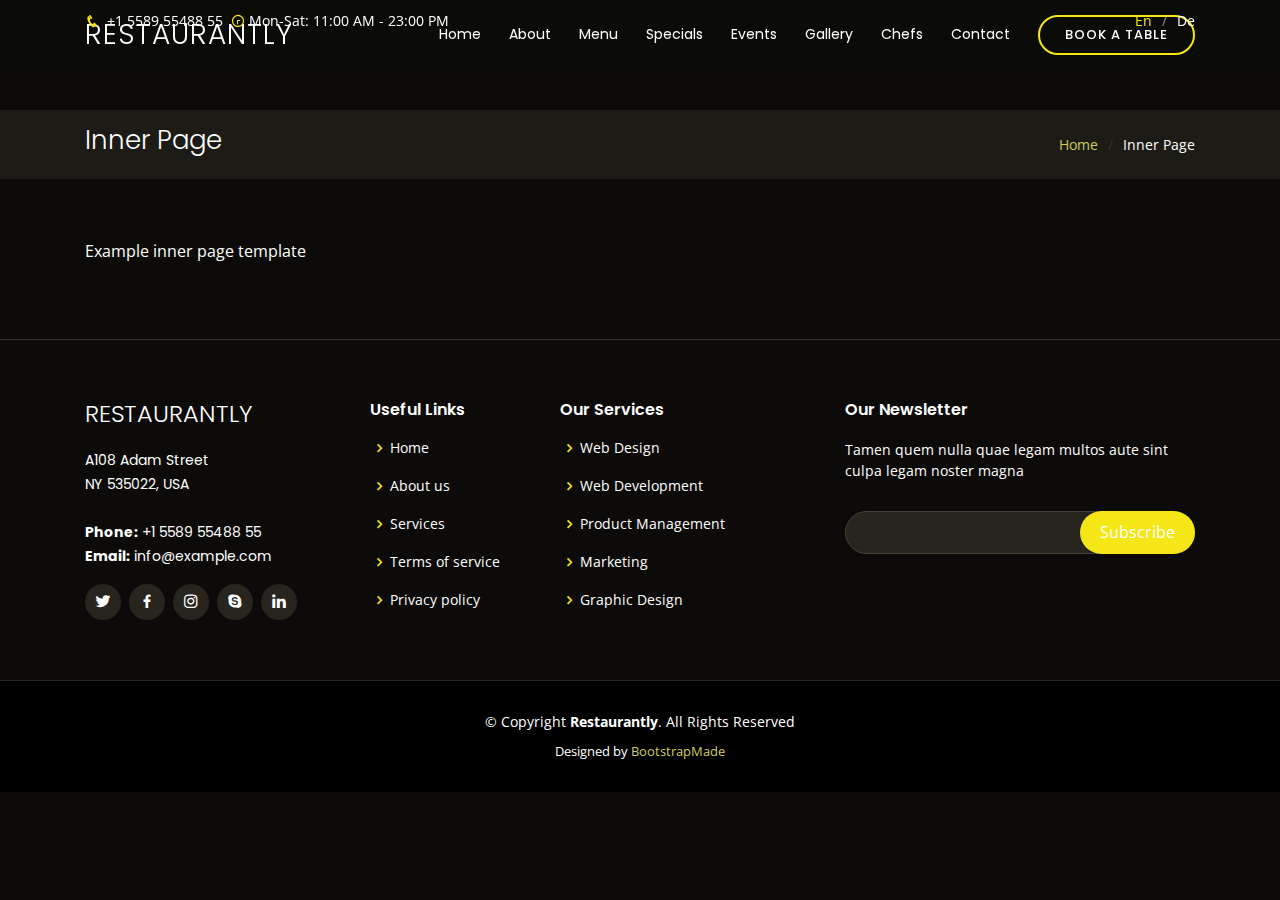
<file: inner-page.html>
<!DOCTYPE html>
<html lang="en">

<head>
  <meta charset="utf-8">
  <meta content="width=device-width, initial-scale=1.0" name="viewport">

  <title>Restaurantly Bootstrap Template - Inner Page</title>
  <meta content="" name="description">
  <meta content="" name="keywords">

  <!-- Favicons -->
  <link href="assets/img/favicon.png" rel="icon">
  <link href="assets/img/apple-touch-icon.png" rel="apple-touch-icon">

  <!-- Google Fonts -->
  <link href="https://fonts.googleapis.com/css?family=Open+Sans:300,300i,400,400i,600,600i,700,700i|Playfair+Display:ital,wght@0,400;0,500;0,600;0,700;1,400;1,500;1,600;1,700|Poppins:300,300i,400,400i,500,500i,600,600i,700,700i" rel="stylesheet">

  <!-- Vendor CSS Files -->
  <link href="assets/vendor/bootstrap/css/bootstrap.min.css" rel="stylesheet">
  <link href="assets/vendor/icofont/icofont.min.css" rel="stylesheet">
  <link href="assets/vendor/boxicons/css/boxicons.min.css" rel="stylesheet">
  <link href="assets/vendor/animate.css/animate.min.css" rel="stylesheet">
  <link href="assets/vendor/owl.carousel/assets/owl.carousel.min.css" rel="stylesheet">
  <link href="assets/vendor/venobox/venobox.css" rel="stylesheet">
  <link href="assets/vendor/aos/aos.css" rel="stylesheet">

  <!-- Template Main CSS File -->
  <link href="assets/css/style.css" rel="stylesheet">

  <!-- =======================================================
  * Template Name: Restaurantly - v1.2.1
  * Template URL: https://bootstrapmade.com/restaurantly-restaurant-template/
  * Author: BootstrapMade.com
  * License: https://bootstrapmade.com/license/
  ======================================================== -->
</head>

<body>

  <!-- ======= Top Bar ======= -->
  <div id="topbar" class="d-flex align-items-center fixed-top">
    <div class="container d-flex">
      <div class="contact-info mr-auto">
        <i class="icofont-phone"></i> +1 5589 55488 55
        <span class="d-none d-lg-inline-block"><i class="icofont-clock-time icofont-rotate-180"></i> Mon-Sat: 11:00 AM - 23:00 PM</span>
      </div>
      <div class="languages">
        <ul>
          <li>En</li>
          <li><a href="#">De</a></li>
        </ul>
      </div>
    </div>
  </div>

  <!-- ======= Header ======= -->
  <header id="header" class="fixed-top">
    <div class="container d-flex align-items-center">

      <h1 class="logo mr-auto"><a href="index.html">Restaurantly</a></h1>
      <!-- Uncomment below if you prefer to use an image logo -->
      <!-- <a href="index.html" class="logo mr-auto"><img src="assets/img/logo.png" alt="" class="img-fluid"></a>-->

      <nav class="nav-menu d-none d-lg-block">
        <ul>
          <li><a href="index.html">Home</a></li>
          <li><a href="#about">About</a></li>
          <li><a href="#menu">Menu</a></li>
          <li><a href="#specials">Specials</a></li>
          <li><a href="#events">Events</a></li>
          <li><a href="#gallery">Gallery</a></li>
          <li><a href="#chefs">Chefs</a></li>
          <li><a href="#contact">Contact</a></li>
          <li class="book-a-table text-center"><a href="#book-a-table">Book a table</a></li>
        </ul>
      </nav><!-- .nav-menu -->

    </div>
  </header><!-- End Header -->

  <main id="main">
    <section class="breadcrumbs">
      <div class="container">

        <div class="d-flex justify-content-between align-items-center">
          <h2>Inner Page</h2>
          <ol>
            <li><a href="index.html">Home</a></li>
            <li>Inner Page</li>
          </ol>
        </div>

      </div>
    </section>

    <section class="inner-page">
      <div class="container">
        <p>
          Example inner page template
        </p>
      </div>
    </section>

  </main><!-- End #main -->

  <!-- ======= Footer ======= -->
  <footer id="footer">
    <div class="footer-top">
      <div class="container">
        <div class="row">

          <div class="col-lg-3 col-md-6">
            <div class="footer-info">
              <h3>Restaurantly</h3>
              <p>
                A108 Adam Street <br>
                NY 535022, USA<br><br>
                <strong>Phone:</strong> +1 5589 55488 55<br>
                <strong>Email:</strong> info@example.com<br>
              </p>
              <div class="social-links mt-3">
                <a href="#" class="twitter"><i class="bx bxl-twitter"></i></a>
                <a href="#" class="facebook"><i class="bx bxl-facebook"></i></a>
                <a href="#" class="instagram"><i class="bx bxl-instagram"></i></a>
                <a href="#" class="google-plus"><i class="bx bxl-skype"></i></a>
                <a href="#" class="linkedin"><i class="bx bxl-linkedin"></i></a>
              </div>
            </div>
          </div>

          <div class="col-lg-2 col-md-6 footer-links">
            <h4>Useful Links</h4>
            <ul>
              <li><i class="bx bx-chevron-right"></i> <a href="#">Home</a></li>
              <li><i class="bx bx-chevron-right"></i> <a href="#">About us</a></li>
              <li><i class="bx bx-chevron-right"></i> <a href="#">Services</a></li>
              <li><i class="bx bx-chevron-right"></i> <a href="#">Terms of service</a></li>
              <li><i class="bx bx-chevron-right"></i> <a href="#">Privacy policy</a></li>
            </ul>
          </div>

          <div class="col-lg-3 col-md-6 footer-links">
            <h4>Our Services</h4>
            <ul>
              <li><i class="bx bx-chevron-right"></i> <a href="#">Web Design</a></li>
              <li><i class="bx bx-chevron-right"></i> <a href="#">Web Development</a></li>
              <li><i class="bx bx-chevron-right"></i> <a href="#">Product Management</a></li>
              <li><i class="bx bx-chevron-right"></i> <a href="#">Marketing</a></li>
              <li><i class="bx bx-chevron-right"></i> <a href="#">Graphic Design</a></li>
            </ul>
          </div>

          <div class="col-lg-4 col-md-6 footer-newsletter">
            <h4>Our Newsletter</h4>
            <p>Tamen quem nulla quae legam multos aute sint culpa legam noster magna</p>
            <form action="" method="post">
              <input type="email" name="email"><input type="submit" value="Subscribe">
            </form>

          </div>

        </div>
      </div>
    </div>

    <div class="container">
      <div class="copyright">
        &copy; Copyright <strong><span>Restaurantly</span></strong>. All Rights Reserved
      </div>
      <div class="credits">
        <!-- All the links in the footer should remain intact. -->
        <!-- You can delete the links only if you purchased the pro version. -->
        <!-- Licensing information: https://bootstrapmade.com/license/ -->
        <!-- Purchase the pro version with working PHP/AJAX contact form: https://bootstrapmade.com/restaurantly-restaurant-template/ -->
        Designed by <a href="https://bootstrapmade.com/">BootstrapMade</a>
      </div>
    </div>
  </footer><!-- End Footer -->

  <div id="preloader"></div>
  <a href="#" class="back-to-top"><i class="bx bx-up-arrow-alt"></i></a>

  <!-- Vendor JS Files -->
  <script src="assets/vendor/jquery/jquery.min.js"></script>
  <script src="assets/vendor/bootstrap/js/bootstrap.bundle.min.js"></script>
  <script src="assets/vendor/jquery.easing/jquery.easing.min.js"></script>
  <script src="assets/vendor/php-email-form/validate.js"></script>
  <script src="assets/vendor/owl.carousel/owl.carousel.min.js"></script>
  <script src="assets/vendor/isotope-layout/isotope.pkgd.min.js"></script>
  <script src="assets/vendor/venobox/venobox.min.js"></script>
  <script src="assets/vendor/aos/aos.js"></script>

  <!-- Template Main JS File -->
  <script src="assets/js/main.js"></script>

</body>

</html>
</file>
<file: assets/vendor/venobox/venobox.css>
/* ------ venobox.css --------*/
.vbox-overlay *, .vbox-overlay *:before, .vbox-overlay *:after{
    -webkit-backface-visibility: hidden;
    -webkit-box-sizing:border-box;
    -moz-box-sizing:border-box;
    box-sizing:border-box;
}
.vbox-overlay * { 
    -webkit-backface-visibility: visible;
    backface-visibility: visible;
}
.vbox-overlay{
    display: -webkit-flex;
    display: flex;
    -webkit-flex-direction: column;
    flex-direction: column;
    -webkit-justify-content: center;
    justify-content: center;
    -webkit-align-items: center;
    align-items: center;
    position: fixed;
    left: 0;
    top: 0;
    bottom: 0;
    right: 0;
    z-index: 999999;
}

/* ----- navigation ----- */
.vbox-title{
    width: 100%;
    height: 40px;
    float: left;
    text-align: center;
    line-height: 28px;
    font-size: 12px;
    padding: 6px 50px;
    overflow: hidden;
    position: fixed;
    display: none;
    left: 0;
    z-index: 89;
}
.vbox-close{
    cursor: pointer;
    position: fixed;
    top: -1px;
    right: 0;
    width: 50px;
    height: 40px;
    padding: 6px;
    display: block;
    background-position:10px center;
    overflow: hidden;
    font-size: 24px;
    line-height: 1;
    text-align: center;
    z-index: 99;
}
.vbox-left{
    cursor: pointer;
    position: fixed;
    left: 0;
    height: 40px;
    overflow: hidden;
    line-height: 28px;
    font-size: 12px;
    z-index: 99;
    display: flex;
    align-items:center;
}
.vbox-num{
    display: inline-block;
    margin: 6px 0 6px 15px;
}
/* ----- Social share ----- */
.vbox-share{
    line-height: 28px;
    font-size: 12px;
    overflow: hidden;
    position: fixed;
    left: 0;
    z-index: 98;
    display: flex;
    align-items:center;
    justify-content: center;
    width: 100%;
    text-align: center;
}
.vbox-share svg{
    max-height: 28px;
    width: 28px;
    z-index: 10;
    margin-left: 12px;
    margin-top: 6px;
    margin-bottom: 6px;
    vertical-align: middle;
}


/* ----- navigation ARROWS ----- */
.vbox-next, .vbox-prev{
    position: fixed;
    top: 50%;
    margin-top: -15px;
    overflow: hidden;
    cursor: pointer;
    display: block;
    width: 45px;
    height: 45px;
    z-index: 99;
}
.vbox-next span, .vbox-prev span{
    position: relative;
    width: 20px;
    height: 20px;
    border: 2px solid transparent;
    border-top-color: #B6B6B6;
    border-right-color: #B6B6B6;
    text-indent: -100px;
    position: absolute;
    top: 8px;
    display: block;
}
.vbox-prev{
    left: 15px;
}
.vbox-next{
    right: 15px;
}
.vbox-prev span{
    left: 10px;
    -ms-transform: rotate(-135deg);
    -webkit-transform: rotate(-135deg);
    transform: rotate(-135deg);
}
.vbox-next span{
    -ms-transform: rotate(45deg);
    -webkit-transform: rotate(45deg);
    transform: rotate(45deg);
    right: 10px;
}
/* ------- inline window ------ */
.vbox-inline{
    width: 420px;
    height: 315px;
    height: 70vh;
    padding: 10px;
    background: #fff;
    margin: 0 auto;
    overflow: auto;
    text-align: left;
}
/* ------- Video & iFrames window ------ */
.venoframe{
    max-width: 100%;
    width: 100%;
    border: none;
    width: 100%;
    height: 260px;
    height: 70vh;
}
.venoframe.vbvid{
    height: 260px;
}
@media (min-width: 768px) {
    .venoframe, .vbox-inline{
        width: 90%;
        height: 360px;
        height: 70vh;
    }
    .venoframe.vbvid{
        width: 640px;
        height: 360px;
    }
}
@media (min-width: 992px) {
    .venoframe, .vbox-inline{
        max-width: 1200px;
        width: 80%;
        height: 540px;
        height: 70vh;
    }
    .venoframe.vbvid{
        width: 960px;
        height: 540px;
    }
}
/* 
Please do NOT edit this part! 
or at least read this note: http://i.imgur.com/7C0ws9e.gif
*/
.vbox-open{
    overflow: hidden;
}
.vbox-container{
    position: absolute;
    left: 0;
    right: 0;
    top: 0;
    bottom: 0;
    overflow-x: hidden;
    overflow-y: scroll;
    overflow-scrolling: touch;
    -webkit-overflow-scrolling: touch;
    z-index: 20;
    max-height: 100%;

}

.vbox-content{
    text-align: center;
    float: left;
    width: 100%;
    position: relative;
    overflow: hidden;
    padding: 20px 4%;
}
.vbox-container img{
    max-width: 100%;
    height: auto;
}
.vbox-figlio{
    box-shadow: 0 0 12px rgba(0,0,0,0.19), 0 6px 6px rgba(0,0,0,0.23);
    max-width: 100%;
    text-align: initial;
}
img.vbox-figlio{
    -webkit-user-select: none;
-khtml-user-select: none;
-moz-user-select: none;
-o-user-select: none;
user-select: none;
}
.vbox-content.swipe-left{
    margin-left: -200px !important;
}
.vbox-content.swipe-right{
    margin-left: 200px !important;
}
.vbox-animated{
    webkit-transition: margin 300ms ease-out;
    transition: margin 300ms ease-out;
}

/* ---------- preloader ----------
 * SPINKIT 
 * http://tobiasahlin.com/spinkit/
-------------------------------- */
.sk-double-bounce,.sk-rotating-plane{width:40px;height:40px;margin:40px auto}.sk-rotating-plane{background-color:#333;-webkit-animation:sk-rotatePlane 1.2s infinite ease-in-out;animation:sk-rotatePlane 1.2s infinite ease-in-out}@-webkit-keyframes sk-rotatePlane{0%{-webkit-transform:perspective(120px) rotateX(0) rotateY(0);transform:perspective(120px) rotateX(0) rotateY(0)}50%{-webkit-transform:perspective(120px) rotateX(-180.1deg) rotateY(0);transform:perspective(120px) rotateX(-180.1deg) rotateY(0)}100%{-webkit-transform:perspective(120px) rotateX(-180deg) rotateY(-179.9deg);transform:perspective(120px) rotateX(-180deg) rotateY(-179.9deg)}}@keyframes sk-rotatePlane{0%{-webkit-transform:perspective(120px) rotateX(0) rotateY(0);transform:perspective(120px) rotateX(0) rotateY(0)}50%{-webkit-transform:perspective(120px) rotateX(-180.1deg) rotateY(0);transform:perspective(120px) rotateX(-180.1deg) rotateY(0)}100%{-webkit-transform:perspective(120px) rotateX(-180deg) rotateY(-179.9deg);transform:perspective(120px) rotateX(-180deg) rotateY(-179.9deg)}}.sk-double-bounce{position:relative}.sk-double-bounce .sk-child{width:100%;height:100%;border-radius:50%;background-color:#333;opacity:.6;position:absolute;top:0;left:0;-webkit-animation:sk-doubleBounce 2s infinite ease-in-out;animation:sk-doubleBounce 2s infinite ease-in-out}.sk-chasing-dots .sk-child,.sk-spinner-pulse,.sk-three-bounce .sk-child{background-color:#333;border-radius:100%}.sk-double-bounce .sk-double-bounce2{-webkit-animation-delay:-1s;animation-delay:-1s}@-webkit-keyframes sk-doubleBounce{0%,100%{-webkit-transform:scale(0);transform:scale(0)}50%{-webkit-transform:scale(1);transform:scale(1)}}@keyframes sk-doubleBounce{0%,100%{-webkit-transform:scale(0);transform:scale(0)}50%{-webkit-transform:scale(1);transform:scale(1)}}.sk-wave{margin:40px auto;width:50px;height:40px;text-align:center;font-size:10px}.sk-wave .sk-rect{background-color:#333;height:100%;width:6px;display:inline-block;-webkit-animation:sk-waveStretchDelay 1.2s infinite ease-in-out;animation:sk-waveStretchDelay 1.2s infinite ease-in-out}.sk-wave .sk-rect1{-webkit-animation-delay:-1.2s;animation-delay:-1.2s}.sk-wave .sk-rect2{-webkit-animation-delay:-1.1s;animation-delay:-1.1s}.sk-wave .sk-rect3{-webkit-animation-delay:-1s;animation-delay:-1s}.sk-wave .sk-rect4{-webkit-animation-delay:-.9s;animation-delay:-.9s}.sk-wave .sk-rect5{-webkit-animation-delay:-.8s;animation-delay:-.8s}@-webkit-keyframes sk-waveStretchDelay{0%,100%,40%{-webkit-transform:scaleY(.4);transform:scaleY(.4)}20%{-webkit-transform:scaleY(1);transform:scaleY(1)}}@keyframes sk-waveStretchDelay{0%,100%,40%{-webkit-transform:scaleY(.4);transform:scaleY(.4)}20%{-webkit-transform:scaleY(1);transform:scaleY(1)}}.sk-wandering-cubes{margin:40px auto;width:40px;height:40px;position:relative}.sk-wandering-cubes .sk-cube{background-color:#333;width:10px;height:10px;position:absolute;top:0;left:0;-webkit-animation:sk-wanderingCube 1.8s ease-in-out -1.8s infinite both;animation:sk-wanderingCube 1.8s ease-in-out -1.8s infinite both}.sk-chasing-dots,.sk-spinner-pulse{width:40px;height:40px;margin:40px auto}.sk-wandering-cubes .sk-cube2{-webkit-animation-delay:-.9s;animation-delay:-.9s}@-webkit-keyframes sk-wanderingCube{0%{-webkit-transform:rotate(0);transform:rotate(0)}25%{-webkit-transform:translateX(30px) rotate(-90deg) scale(.5);transform:translateX(30px) rotate(-90deg) scale(.5)}50%{-webkit-transform:translateX(30px) translateY(30px) rotate(-179deg);transform:translateX(30px) translateY(30px) rotate(-179deg)}50.1%{-webkit-transform:translateX(30px) translateY(30px) rotate(-180deg);transform:translateX(30px) translateY(30px) rotate(-180deg)}75%{-webkit-transform:translateX(0) translateY(30px) rotate(-270deg) scale(.5);transform:translateX(0) translateY(30px) rotate(-270deg) scale(.5)}100%{-webkit-transform:rotate(-360deg);transform:rotate(-360deg)}}@keyframes sk-wanderingCube{0%{-webkit-transform:rotate(0);transform:rotate(0)}25%{-webkit-transform:translateX(30px) rotate(-90deg) scale(.5);transform:translateX(30px) rotate(-90deg) scale(.5)}50%{-webkit-transform:translateX(30px) translateY(30px) rotate(-179deg);transform:translateX(30px) translateY(30px) rotate(-179deg)}50.1%{-webkit-transform:translateX(30px) translateY(30px) rotate(-180deg);transform:translateX(30px) translateY(30px) rotate(-180deg)}75%{-webkit-transform:translateX(0) translateY(30px) rotate(-270deg) scale(.5);transform:translateX(0) translateY(30px) rotate(-270deg) scale(.5)}100%{-webkit-transform:rotate(-360deg);transform:rotate(-360deg)}}.sk-spinner-pulse{-webkit-animation:sk-pulseScaleOut 1s infinite ease-in-out;animation:sk-pulseScaleOut 1s infinite ease-in-out}@-webkit-keyframes sk-pulseScaleOut{0%{-webkit-transform:scale(0);transform:scale(0)}100%{-webkit-transform:scale(1);transform:scale(1);opacity:0}}@keyframes sk-pulseScaleOut{0%{-webkit-transform:scale(0);transform:scale(0)}100%{-webkit-transform:scale(1);transform:scale(1);opacity:0}}.sk-chasing-dots{position:relative;text-align:center;-webkit-animation:sk-chasingDotsRotate 2s infinite linear;animation:sk-chasingDotsRotate 2s infinite linear}.sk-chasing-dots .sk-child{width:60%;height:60%;display:inline-block;position:absolute;top:0;-webkit-animation:sk-chasingDotsBounce 2s infinite ease-in-out;animation:sk-chasingDotsBounce 2s infinite ease-in-out}.sk-chasing-dots .sk-dot2{top:auto;bottom:0;-webkit-animation-delay:-1s;animation-delay:-1s}@-webkit-keyframes sk-chasingDotsRotate{100%{-webkit-transform:rotate(360deg);transform:rotate(360deg)}}@keyframes sk-chasingDotsRotate{100%{-webkit-transform:rotate(360deg);transform:rotate(360deg)}}@-webkit-keyframes sk-chasingDotsBounce{0%,100%{-webkit-transform:scale(0);transform:scale(0)}50%{-webkit-transform:scale(1);transform:scale(1)}}@keyframes sk-chasingDotsBounce{0%,100%{-webkit-transform:scale(0);transform:scale(0)}50%{-webkit-transform:scale(1);transform:scale(1)}}.sk-three-bounce{margin:40px auto;width:80px;text-align:center}.sk-three-bounce .sk-child{width:20px;height:20px;display:inline-block;-webkit-animation:sk-three-bounce 1.4s ease-in-out 0s infinite both;animation:sk-three-bounce 1.4s ease-in-out 0s infinite both}.sk-circle .sk-child:before,.sk-fading-circle .sk-circle:before{display:block;border-radius:100%;content:'';background-color:#333}.sk-three-bounce .sk-bounce1{-webkit-animation-delay:-.32s;animation-delay:-.32s}.sk-three-bounce .sk-bounce2{-webkit-animation-delay:-.16s;animation-delay:-.16s}@-webkit-keyframes sk-three-bounce{0%,100%,80%{-webkit-transform:scale(0);transform:scale(0)}40%{-webkit-transform:scale(1);transform:scale(1)}}@keyframes sk-three-bounce{0%,100%,80%{-webkit-transform:scale(0);transform:scale(0)}40%{-webkit-transform:scale(1);transform:scale(1)}}.sk-circle{margin:40px auto;width:40px;height:40px;position:relative}.sk-circle .sk-child{width:100%;height:100%;position:absolute;left:0;top:0}.sk-circle .sk-child:before{margin:0 auto;width:15%;height:15%;-webkit-animation:sk-circleBounceDelay 1.2s infinite ease-in-out both;animation:sk-circleBounceDelay 1.2s infinite ease-in-out both}.sk-circle .sk-circle2{-webkit-transform:rotate(30deg);-ms-transform:rotate(30deg);transform:rotate(30deg)}.sk-circle .sk-circle3{-webkit-transform:rotate(60deg);-ms-transform:rotate(60deg);transform:rotate(60deg)}.sk-circle .sk-circle4{-webkit-transform:rotate(90deg);-ms-transform:rotate(90deg);transform:rotate(90deg)}.sk-circle .sk-circle5{-webkit-transform:rotate(120deg);-ms-transform:rotate(120deg);transform:rotate(120deg)}.sk-circle .sk-circle6{-webkit-transform:rotate(150deg);-ms-transform:rotate(150deg);transform:rotate(150deg)}.sk-circle .sk-circle7{-webkit-transform:rotate(180deg);-ms-transform:rotate(180deg);transform:rotate(180deg)}.sk-circle .sk-circle8{-webkit-transform:rotate(210deg);-ms-transform:rotate(210deg);transform:rotate(210deg)}.sk-circle .sk-circle9{-webkit-transform:rotate(240deg);-ms-transform:rotate(240deg);transform:rotate(240deg)}.sk-circle .sk-circle10{-webkit-transform:rotate(270deg);-ms-transform:rotate(270deg);transform:rotate(270deg)}.sk-circle .sk-circle11{-webkit-transform:rotate(300deg);-ms-transform:rotate(300deg);transform:rotate(300deg)}.sk-circle .sk-circle12{-webkit-transform:rotate(330deg);-ms-transform:rotate(330deg);transform:rotate(330deg)}.sk-circle .sk-circle2:before{-webkit-animation-delay:-1.1s;animation-delay:-1.1s}.sk-circle .sk-circle3:before{-webkit-animation-delay:-1s;animation-delay:-1s}.sk-circle .sk-circle4:before{-webkit-animation-delay:-.9s;animation-delay:-.9s}.sk-circle .sk-circle5:before{-webkit-animation-delay:-.8s;animation-delay:-.8s}.sk-circle .sk-circle6:before{-webkit-animation-delay:-.7s;animation-delay:-.7s}.sk-circle .sk-circle7:before{-webkit-animation-delay:-.6s;animation-delay:-.6s}.sk-circle .sk-circle8:before{-webkit-animation-delay:-.5s;animation-delay:-.5s}.sk-circle .sk-circle9:before{-webkit-animation-delay:-.4s;animation-delay:-.4s}.sk-circle .sk-circle10:before{-webkit-animation-delay:-.3s;animation-delay:-.3s}.sk-circle .sk-circle11:before{-webkit-animation-delay:-.2s;animation-delay:-.2s}.sk-circle .sk-circle12:before{-webkit-animation-delay:-.1s;animation-delay:-.1s}@-webkit-keyframes sk-circleBounceDelay{0%,100%,80%{-webkit-transform:scale(0);transform:scale(0)}40%{-webkit-transform:scale(1);transform:scale(1)}}@keyframes sk-circleBounceDelay{0%,100%,80%{-webkit-transform:scale(0);transform:scale(0)}40%{-webkit-transform:scale(1);transform:scale(1)}}.sk-cube-grid{width:40px;height:40px;margin:40px auto}.sk-cube-grid .sk-cube{width:33.33%;height:33.33%;background-color:#333;float:left;-webkit-animation:sk-cubeGridScaleDelay 1.3s infinite ease-in-out;animation:sk-cubeGridScaleDelay 1.3s infinite ease-in-out}.sk-cube-grid .sk-cube1{-webkit-animation-delay:.2s;animation-delay:.2s}.sk-cube-grid .sk-cube2{-webkit-animation-delay:.3s;animation-delay:.3s}.sk-cube-grid .sk-cube3{-webkit-animation-delay:.4s;animation-delay:.4s}.sk-cube-grid .sk-cube4{-webkit-animation-delay:.1s;animation-delay:.1s}.sk-cube-grid .sk-cube5{-webkit-animation-delay:.2s;animation-delay:.2s}.sk-cube-grid .sk-cube6{-webkit-animation-delay:.3s;animation-delay:.3s}.sk-cube-grid .sk-cube7{-webkit-animation-delay:0ms;animation-delay:0ms}.sk-cube-grid .sk-cube8{-webkit-animation-delay:.1s;animation-delay:.1s}.sk-cube-grid .sk-cube9{-webkit-animation-delay:.2s;animation-delay:.2s}@-webkit-keyframes sk-cubeGridScaleDelay{0%,100%,70%{-webkit-transform:scale3D(1,1,1);transform:scale3D(1,1,1)}35%{-webkit-transform:scale3D(0,0,1);transform:scale3D(0,0,1)}}@keyframes sk-cubeGridScaleDelay{0%,100%,70%{-webkit-transform:scale3D(1,1,1);transform:scale3D(1,1,1)}35%{-webkit-transform:scale3D(0,0,1);transform:scale3D(0,0,1)}}.sk-fading-circle{margin:40px auto;width:40px;height:40px;position:relative}.sk-fading-circle .sk-circle{width:100%;height:100%;position:absolute;left:0;top:0}.sk-fading-circle .sk-circle:before{margin:0 auto;width:15%;height:15%;-webkit-animation:sk-circleFadeDelay 1.2s infinite ease-in-out both;animation:sk-circleFadeDelay 1.2s infinite ease-in-out both}.sk-fading-circle .sk-circle2{-webkit-transform:rotate(30deg);-ms-transform:rotate(30deg);transform:rotate(30deg)}.sk-fading-circle .sk-circle3{-webkit-transform:rotate(60deg);-ms-transform:rotate(60deg);transform:rotate(60deg)}.sk-fading-circle .sk-circle4{-webkit-transform:rotate(90deg);-ms-transform:rotate(90deg);transform:rotate(90deg)}.sk-fading-circle .sk-circle5{-webkit-transform:rotate(120deg);-ms-transform:rotate(120deg);transform:rotate(120deg)}.sk-fading-circle .sk-circle6{-webkit-transform:rotate(150deg);-ms-transform:rotate(150deg);transform:rotate(150deg)}.sk-fading-circle .sk-circle7{-webkit-transform:rotate(180deg);-ms-transform:rotate(180deg);transform:rotate(180deg)}.sk-fading-circle .sk-circle8{-webkit-transform:rotate(210deg);-ms-transform:rotate(210deg);transform:rotate(210deg)}.sk-fading-circle .sk-circle9{-webkit-transform:rotate(240deg);-ms-transform:rotate(240deg);transform:rotate(240deg)}.sk-fading-circle .sk-circle10{-webkit-transform:rotate(270deg);-ms-transform:rotate(270deg);transform:rotate(270deg)}.sk-fading-circle .sk-circle11{-webkit-transform:rotate(300deg);-ms-transform:rotate(300deg);transform:rotate(300deg)}.sk-fading-circle .sk-circle12{-webkit-transform:rotate(330deg);-ms-transform:rotate(330deg);transform:rotate(330deg)}.sk-fading-circle .sk-circle2:before{-webkit-animation-delay:-1.1s;animation-delay:-1.1s}.sk-fading-circle .sk-circle3:before{-webkit-animation-delay:-1s;animation-delay:-1s}.sk-fading-circle .sk-circle4:before{-webkit-animation-delay:-.9s;animation-delay:-.9s}.sk-fading-circle .sk-circle5:before{-webkit-animation-delay:-.8s;animation-delay:-.8s}.sk-fading-circle .sk-circle6:before{-webkit-animation-delay:-.7s;animation-delay:-.7s}.sk-fading-circle .sk-circle7:before{-webkit-animation-delay:-.6s;animation-delay:-.6s}.sk-fading-circle .sk-circle8:before{-webkit-animation-delay:-.5s;animation-delay:-.5s}.sk-fading-circle .sk-circle9:before{-webkit-animation-delay:-.4s;animation-delay:-.4s}.sk-fading-circle .sk-circle10:before{-webkit-animation-delay:-.3s;animation-delay:-.3s}.sk-fading-circle .sk-circle11:before{-webkit-animation-delay:-.2s;animation-delay:-.2s}.sk-fading-circle .sk-circle12:before{-webkit-animation-delay:-.1s;animation-delay:-.1s}@-webkit-keyframes sk-circleFadeDelay{0%,100%,39%{opacity:0}40%{opacity:1}}@keyframes sk-circleFadeDelay{0%,100%,39%{opacity:0}40%{opacity:1}}.sk-folding-cube{margin:40px auto;width:40px;height:40px;position:relative;-webkit-transform:rotateZ(45deg);transform:rotateZ(45deg)}.sk-folding-cube .sk-cube{float:left;width:50%;height:50%;position:relative;-webkit-transform:scale(1.1);-ms-transform:scale(1.1);transform:scale(1.1)}.sk-folding-cube .sk-cube:before{content:'';position:absolute;top:0;left:0;width:100%;height:100%;background-color:#333;-webkit-animation:sk-foldCubeAngle 2.4s infinite linear both;animation:sk-foldCubeAngle 2.4s infinite linear both;-webkit-transform-origin:100% 100%;-ms-transform-origin:100% 100%;transform-origin:100% 100%}.sk-folding-cube .sk-cube2{-webkit-transform:scale(1.1) rotateZ(90deg);transform:scale(1.1) rotateZ(90deg)}.sk-folding-cube .sk-cube3{-webkit-transform:scale(1.1) rotateZ(180deg);transform:scale(1.1) rotateZ(180deg)}.sk-folding-cube .sk-cube4{-webkit-transform:scale(1.1) rotateZ(270deg);transform:scale(1.1) rotateZ(270deg)}.sk-folding-cube .sk-cube2:before{-webkit-animation-delay:.3s;animation-delay:.3s}.sk-folding-cube .sk-cube3:before{-webkit-animation-delay:.6s;animation-delay:.6s}.sk-folding-cube .sk-cube4:before{-webkit-animation-delay:.9s;animation-delay:.9s}@-webkit-keyframes sk-foldCubeAngle{0%,10%{-webkit-transform:perspective(140px) rotateX(-180deg);transform:perspective(140px) rotateX(-180deg);opacity:0}25%,75%{-webkit-transform:perspective(140px) rotateX(0);transform:perspective(140px) rotateX(0);opacity:1}100%,90%{-webkit-transform:perspective(140px) rotateY(180deg);transform:perspective(140px) rotateY(180deg);opacity:0}}@keyframes sk-foldCubeAngle{0%,10%{-webkit-transform:perspective(140px) rotateX(-180deg);transform:perspective(140px) rotateX(-180deg);opacity:0}25%,75%{-webkit-transform:perspective(140px) rotateX(0);transform:perspective(140px) rotateX(0);opacity:1}100%,90%{-webkit-transform:perspective(140px) rotateY(180deg);transform:perspective(140px) rotateY(180deg);opacity:0}}
</file>
<file: assets/css/style.css>
/**
* Template Name: Restaurantly - v1.2.1
* Template URL: https://bootstrapmade.com/restaurantly-restaurant-template/
* Author: BootstrapMade.com
* License: https://bootstrapmade.com/license/
*/

/*--------------------------------------------------------------
# General
--------------------------------------------------------------*/
body {
  font-family: "Open Sans", sans-serif;
  background: #0c0b09;
  color: #fff;
}

a {
  color: rgb(205, 203, 94);
}

a:hover {
  color:#f5e617;
  text-decoration: none;
}

h1, h2, h3, h4, h5, h6 {
  font-family: "Poppins", serif;
}

/*--------------------------------------------------------------
# Preloader
--------------------------------------------------------------*/
#preloader {
  position: fixed;
  top: 0;
  left: 0;
  right: 0;
  bottom: 0;
  z-index: 9999;
  overflow: hidden;
  background: #1a1814;
}

#preloader:before {
  content: "";
  position: fixed;
  top: calc(50% - 30px);
  left: calc(50% - 30px);
  border: 6px solid #1a1814;
  border-top-color:#f5e617;
  border-bottom-color: #f5e617;
  border-radius: 50%;
  width: 60px;
  height: 60px;
  -webkit-animation: animate-preloader 1s linear infinite;
  animation: animate-preloader 1s linear infinite;
}

@-webkit-keyframes animate-preloader {
  0% {
    transform: rotate(0deg);
  }
  100% {
    transform: rotate(360deg);
  }
}

@keyframes animate-preloader {
  0% {
    transform: rotate(0deg);
  }
  100% {
    transform: rotate(360deg);
  }
}

/*--------------------------------------------------------------
# Back to top button
--------------------------------------------------------------*/
.back-to-top {
  position: fixed;
  display: none;
  right: 15px;
  bottom: 15px;
  z-index: 995;
}

.back-to-top i {
  display: flex;
  align-items: center;
  justify-content: center;
  font-size: 24px;
  width: 44px;
  height: 44px;
  border-radius: 50px;
  color: #f5e617;
  transition: all 0.4s;
  border: 2px solid #f5e617 ;
}

.back-to-top i:hover {
  background: #f5e617;
  color: #1a1814;
}

/*--------------------------------------------------------------
# Disable aos animation delay on mobile devices
--------------------------------------------------------------*/
@media screen and (max-width: 768px) {
  [data-aos-delay] {
    transition-delay: 0 !important;
  }
}

/*--------------------------------------------------------------
# Top Bar
--------------------------------------------------------------*/
#topbar {
  height: 40px;
  font-size: 14px;
  transition: all 0.5s;
}

#topbar.topbar-scrolled {
  top: -40px;
}

#topbar .contact-info {
  color: white;
}

#topbar .contact-info i {
  color: #f5e617;
  padding-right: 4px;
}

#topbar .contact-info i + i {
  margin-left: 15px;
}

#topbar .languages ul {
  display: flex;
  flex-wrap: wrap;
  list-style: none;
  padding: 0;
  margin: 0;
  color: #f5e617;
}

#topbar .languages ul a {
  color: white;
}

#topbar .languages ul li + li {
  padding-left: 10px;
}

#topbar .languages ul li + li::before {
  display: inline-block;
  padding-right: 10px;
  color: rgba(255, 255, 255, 0.5);
  content: "/";
}

/*--------------------------------------------------------------
# Header
--------------------------------------------------------------*/
#header {
  background: rgba(12, 11, 9, 0.6);
  border-bottom: 1px solid rgba(12, 11, 9, 0.6);
  transition: all 0.5s;
  z-index: 997;
  padding: 15px 0;
  top: 0;
}

#header.header-scrolled {
  top: 0;
  background: rgba(0, 0, 0, 0.85);
  border-bottom: 1px solid #37332a;
}

#header .logo {
  font-size: 28px;
  margin: 0;
  padding: 0;
  line-height: 1;
  font-weight: 300;
  letter-spacing: 1px;
  text-transform: uppercase;
  font-family: "Poppins", sans-serif;
}

#header .logo a {
  color: #fff;
}

#header .logo img {
  max-height: 40px;
}

/*--------------------------------------------------------------
# Navigation Menu
--------------------------------------------------------------*/
/* Desktop Navigation */
.nav-menu ul {
  margin: 0;
  padding: 0;
  list-style: none;
}

.nav-menu > ul {
  display: flex;
  align-items: center;
}

.nav-menu > ul > li {
  position: relative;
  white-space: nowrap;
  padding-left: 28px;
}

.nav-menu a {
  display: block;
  position: relative;
  color: white;
  transition: 0.3s;
  font-size: 14px;
  font-family: "Poppins", sans-serif;
}

.nav-menu a:hover, .nav-menu .active > a, .nav-menu li:hover > a {
  color: #f5e617;
}

.nav-menu .book-a-table a {
  border: 2px solid #f5e617;
  color: #fff;
  border-radius: 50px;
  padding: 8px 25px;
  text-transform: uppercase;
  font-size: 13px;
  font-weight: 500;
  letter-spacing: 1px;
  transition: 0.3s;
}

.nav-menu .book-a-table a:hover {
  background: #f5e617;
  color: #fff;
}

.nav-menu .drop-down ul {
  display: block;
  position: absolute;
  left: 15px;
  top: calc(100% + 30px);
  z-index: 99;
  opacity: 0;
  visibility: hidden;
  padding: 10px 0;
  background: #fff;
  box-shadow: 0px 0px 30px rgba(127, 137, 161, 0.25);
  transition: 0.3s;
}

.nav-menu .drop-down:hover > ul {
  opacity: 1;
  top: 100%;
  visibility: visible;
}

.nav-menu .drop-down li {
  min-width: 180px;
  position: relative;
}

.nav-menu .drop-down ul a {
  padding: 10px 20px;
  font-size: 14px;
  font-weight: 500;
  text-transform: none;
  color: #1a1814;
}

.nav-menu .drop-down ul a:hover, .nav-menu .drop-down ul .active > a, .nav-menu .drop-down ul li:hover > a {
  color: #f5e617;
}

.nav-menu .drop-down > a:after {
  content: "\ea99";
  font-family: IcoFont;
  padding-left: 5px;
}

.nav-menu .drop-down .drop-down ul {
  top: 0;
  left: calc(100% - 30px);
}

.nav-menu .drop-down .drop-down:hover > ul {
  opacity: 1;
  top: 0;
  left: 100%;
}

.nav-menu .drop-down .drop-down > a {
  padding-right: 35px;
}

.nav-menu .drop-down .drop-down > a:after {
  content: "\eaa0";
  font-family: IcoFont;
  position: absolute;
  right: 15px;
}

@media (max-width: 1366px) {
  .nav-menu .drop-down .drop-down ul {
    left: -90%;
  }
  .nav-menu .drop-down .drop-down:hover > ul {
    left: -100%;
  }
  .nav-menu .drop-down .drop-down > a:after {
    content: "\ea9d";
  }
}

/* Mobile Navigation */
.mobile-nav-toggle {
  position: absolute;
  right: 15px;
  top: 15px;
  z-index: 9998;
  border: 0;
  background: none;
  font-size: 24px;
  transition: all 0.4s;
  outline: none !important;
  line-height: 1;
  cursor: pointer;
  text-align: right;
}

.mobile-nav-toggle i {
  color: #fff;
}

.mobile-nav {
  position: fixed;
  top: 15px;
  right: 15px;
  bottom: 15px;
  left: 15px;
  z-index: 9999;
  overflow-y: auto;
  background: #1a1814;
  border: 2px solid rgba(255, 255, 255, 0.1);
  transition: ease-in-out 0.2s;
  opacity: 0;
  visibility: hidden;
  border-radius: 10px;
  padding: 10px 0;
}

.mobile-nav * {
  margin: 0;
  padding: 0;
  list-style: none;
}

.mobile-nav .mobile-nav-close {
  margin: 0 15px 0 auto;
  display: block;
  border: 0;
  background: none;
  font-size: 24px;
  transition: all 0.4s;
  outline: none !important;
  line-height: 1;
  cursor: pointer;
  text-align: right;
  color: rgba(255, 255, 255, 0.5);
}

.mobile-nav .mobile-nav-close:hover {
  color: #fff;
}

.mobile-nav a {
  display: block;
  position: relative;
  color: #fff;
  padding: 10px 20px;
  font-weight: 500;
  outline: none;
  transition: 0.3s;
}

.mobile-nav a:hover, .mobile-nav .active > a, .mobile-nav li:hover > a {
  color: #f5e617;
  text-decoration: none;
}

.mobile-nav .drop-down > a:after {
  content: "\ea99";
  font-family: IcoFont;
  padding-left: 10px;
  position: absolute;
  right: 15px;
}

.mobile-nav .active.drop-down > a:after {
  content: "\eaa1";
}

.mobile-nav .book-a-table a {
  color: #fff;
  border: 2px solid #f5e617;
  border-radius: 50px;
  margin: 20px 0 0 0;
  padding: 10px 25px;
  text-transform: uppercase;
  font-size: 13px;
  font-weight: 500;
  letter-spacing: 1px;
  transition: 0.3s;
  display: inline-block;
}

.mobile-nav .book-a-table a:hover {
  background: #f5e617;
  color: #fff;
}

.mobile-nav .drop-down > a {
  padding-right: 35px;
}

.mobile-nav .drop-down ul {
  display: none;
  overflow: hidden;
}

.mobile-nav .drop-down li {
  padding-left: 20px;
}

.mobile-nav-overly {
  width: 100%;
  height: 100%;
  z-index: 9997;
  top: 0;
  left: 0;
  position: fixed;
  background: rgba(0, 0, 0, 0.6);
  overflow: hidden;
  display: none;
  transition: ease-in-out 0.2s;
}

.mobile-nav-active {
  overflow: hidden;
}

.mobile-nav-active .mobile-nav {
  opacity: 1;
  visibility: visible;
}

.mobile-nav-active .mobile-nav-toggle i {
  color: #fff;
}

/*--------------------------------------------------------------
# Hero Section
--------------------------------------------------------------*/
#hero {
  width: 100%;
  height: 100vh;
  background: url("../img/hero-bg.jpg") top center;
  background-size: cover;
  position: relative;
  padding: 0;
}

#hero:before {
  content: "";
  background: rgba(0, 0, 0, 0.5);
  position: absolute;
  bottom: 0;
  top: 0;
  left: 0;
  right: 0;
}

#hero .container {
  padding-top: 110px;
}

@media (max-width: 992px) {
  #hero .container {
    padding-top: 98px;
  }
}

#hero h1 {
  margin: 0;
  font-size: 48px;
  font-weight: 700;
  line-height: 56px;
  color: #fff;
  font-family: "Poppins", sans-serif;
}

#hero h1 span {
  color: #f5e617;
}

#hero h2 {
  color: #eee;
  margin-bottom: 10px 0 0 0;
  font-size: 22px;
}

#hero .btns {
  margin-top: 30px;
}

#hero .btn-menu, #hero .btn-book {
  font-weight: 600;
  font-size: 13px;
  letter-spacing: 0.5px;
  text-transform: uppercase;
  display: inline-block;
  padding: 12px 30px;
  border-radius: 50px;
  transition: 0.3s;
  line-height: 1;
  color: white;
  border: 2px solid #f5e617;
}

#hero .btn-menu:hover, #hero .btn-book:hover {
  background: #f5e617;
  color: #fff;
}

#hero .btn-book {
  margin-left: 15px;
}

#hero .play-btn {
  width: 94px;
  height: 94px;
  background: radial-gradient(#f5e617 50%, rgba(205, 164, 94, 0.4) 52%);
  border-radius: 50%;
  display: block;
  position: relative;
  overflow: hidden;
}

#hero .play-btn::after {
  content: '';
  position: absolute;
  left: 50%;
  top: 50%;
  transform: translateX(-40%) translateY(-50%);
  width: 0;
  height: 0;
  border-top: 10px solid transparent;
  border-bottom: 10px solid transparent;
  border-left: 15px solid #fff;
  z-index: 100;
  transition: all 400ms cubic-bezier(0.55, 0.055, 0.675, 0.19);
}

#hero .play-btn::before {
  content: '';
  position: absolute;
  width: 120px;
  height: 120px;
  -webkit-animation-delay: 0s;
  animation-delay: 0s;
  -webkit-animation: pulsate-btn 2s;
  animation: pulsate-btn 2s;
  -webkit-animation-direction: forwards;
  animation-direction: forwards;
  -webkit-animation-iteration-count: infinite;
  animation-iteration-count: infinite;
  -webkit-animation-timing-function: steps;
  animation-timing-function: steps;
  opacity: 1;
  border-radius: 50%;
  border: 5px solid rgba(205, 164, 94, 0.7);
  top: -15%;
  left: -15%;
  background: rgba(198, 16, 0, 0);
}

#hero .play-btn:hover::after {
  border-left: 15px solid #f5e617;
  transform: scale(20);
}

#hero .play-btn:hover::before {
  content: '';
  position: absolute;
  left: 50%;
  top: 50%;
  transform: translateX(-40%) translateY(-50%);
  width: 0;
  height: 0;
  border: none;
  border-top: 10px solid transparent;
  border-bottom: 10px solid transparent;
  border-left: 15px solid #fff;
  z-index: 200;
  -webkit-animation: none;
  animation: none;
  border-radius: 0;
}

@media (min-width: 1024px) {
  #hero {
    background-attachment: fixed;
  }
}

@media (max-width: 992px) {
  #hero .play-btn {
    margin-top: 30px;
  }
}

@media (max-height: 500px) {
  #hero {
    height: auto;
  }
  #hero .container {
    padding-top: 130px;
    padding-bottom: 60px;
  }
}

@media (max-width: 768px) {
  #hero h1 {
    font-size: 28px;
    line-height: 36px;
  }
  #hero h2 {
    font-size: 18px;
    line-height: 24px;
  }
}

@-webkit-keyframes pulsate-btn {
  0% {
    transform: scale(0.6, 0.6);
    opacity: 1;
  }
  100% {
    transform: scale(1, 1);
    opacity: 0;
  }
}

@keyframes pulsate-btn {
  0% {
    transform: scale(0.6, 0.6);
    opacity: 1;
  }
  100% {
    transform: scale(1, 1);
    opacity: 0;
  }
}

/*--------------------------------------------------------------
# Sections General
--------------------------------------------------------------*/
section {
  padding: 60px 0;
  overflow: hidden;
}

.section-bg {
  background-color: #1a1814;
}

.section-title {
  padding-bottom: 40px;
}

.section-title h2 {
  font-size: 14px;
  font-weight: 500;
  padding: 0;
  line-height: 1px;
  margin: 0 0 5px 0;
  letter-spacing: 2px;
  text-transform: uppercase;
  color: #aaaaaa;
  font-family: "Poppins", sans-serif;
}

.section-title h2::after {
  content: "";
  width: 120px;
  height: 1px;
  display: inline-block;
  background: rgba(255, 255, 255, 0.2);
  margin: 4px 10px;
}

.section-title p {
  margin: 0;
  margin: 0;
  font-size: 36px;
  font-weight: 700;
  font-family: "Poppins", serif;
  color: #f5e617;
}

/*--------------------------------------------------------------
# About
--------------------------------------------------------------*/
.breadcrumbs {
  padding: 15px 0;
  background: #1d1b16;
  margin-top: 110px;
}

@media (max-width: 992px) {
  .breadcrumbs {
    margin-top: 98px;
  }
}

.breadcrumbs h2 {
  font-size: 26px;
  font-weight: 300;
}

.breadcrumbs ol {
  display: flex;
  flex-wrap: wrap;
  list-style: none;
  padding: 0;
  margin: 0;
  font-size: 14px;
}

.breadcrumbs ol li + li {
  padding-left: 10px;
}

.breadcrumbs ol li + li::before {
  display: inline-block;
  padding-right: 10px;
  color: #37332a;
  content: "/";
}

@media (max-width: 768px) {
  .breadcrumbs .d-flex {
    display: block !important;
  }
  .breadcrumbs ol {
    display: block;
  }
  .breadcrumbs ol li {
    display: inline-block;
  }
}

/*--------------------------------------------------------------
# About
--------------------------------------------------------------*/
.about {
  background: url("../img/about-bg.jpg") center center;
  background-size: cover;
  position: relative;
  padding: 80px 0;
}

.about:before {
  content: "";
  background: rgba(0, 0, 0, 0.8);
  position: absolute;
  bottom: 0;
  top: 0;
  left: 0;
  right: 0;
}

.about .about-img {
  position: relative;
  transition: .5s;
}

.about .about-img img {
  max-width: 100%;
  border: 4px solid rgba(255, 255, 255, 0.2);
  position: relative;
}

.about .about-img::before {
  position: absolute;
  left: 20px;
  top: 20px;
  width: 60px;
  height: 60px;
  z-index: 1;
  content: '';
  border-left: 5px solid #f5e617;
  border-top: 5px solid #f5e617;
  transition: .5s;
}

.about .about-img::after {
  position: absolute;
  right: 20px;
  bottom: 20px;
  width: 60px;
  height: 60px;
  z-index: 2;
  content: '';
  border-right: 5px solid #f5e617;
  border-bottom: 5px solid #f5e617;
  transition: .5s;
}

.about .about-img:hover {
  transform: scale(1.03);
}

.about .about-img:hover::before {
  left: 10px;
  top: 10px;
}

.about .about-img:hover::after {
  right: 10px;
  bottom: 10px;
}

.about .content h3 {
  font-weight: 600;
  font-size: 26px;
}

.about .content ul {
  list-style: none;
  padding: 0;
}

.about .content ul li {
  padding-bottom: 10px;
}

.about .content ul i {
  font-size: 20px;
  padding-right: 4px;
  color: #f5e617;
}

.about .content p:last-child {
  margin-bottom: 0;
}

@media (min-width: 1024px) {
  .about {
    background-attachment: fixed;
  }
}

/*--------------------------------------------------------------
# Why Us
--------------------------------------------------------------*/
.why-us .box {
  padding: 50px 30px;
  box-shadow: 0px 2px 15px rgba(0, 0, 0, 0.1);
  transition: all ease-in-out 0.3s;
  background: #1a1814;
}

.why-us .box span {
  display: block;
  font-size: 28px;
  font-weight: 700;
  color: #f5e617;
}

.why-us .box h4 {
  font-size: 24px;
  font-weight: 600;
  padding: 0;
  margin: 20px 0;
  color: rgba(255, 255, 255, 0.8);
}

.why-us .box p {
  color: #aaaaaa;
  font-size: 15px;
  margin: 0;
  padding: 0;
}

.why-us .box:hover {
  background: #f5e617;
  padding: 30px 30px 70px 30px;
  box-shadow: 10px 15px 30px rgba(0, 0, 0, 0.18);
}

.why-us .box:hover span, .why-us .box:hover h4, .why-us .box:hover p {
  color: #fff;
}

/*--------------------------------------------------------------
# Menu Section
--------------------------------------------------------------*/
.menu #menu-flters {
  padding: 0;
  margin: 0 auto 0 auto;
  list-style: none;
  text-align: center;
  border-radius: 50px;
}

.menu #menu-flters li {
  cursor: pointer;
  display: inline-block;
  padding: 8px 12px 10px 12px;
  font-size: 16px;
  font-weight: 500;
  line-height: 1;
  color: #fff;
  margin-bottom: 10px;
  transition: all ease-in-out 0.3s;
  border-radius: 50px;
  font-family: "Poppins", serif;
}

.menu #menu-flters li:hover, .menu #menu-flters li.filter-active {
  color: #f5e617;
}

.menu #menu-flters li:last-child {
  margin-right: 0;
}

.menu .menu-item {
  margin-top: 50px;
}

.menu .menu-img {
  width: 70px;
  border-radius: 50%;
  float: left;
  border: 5px solid rgba(255, 255, 255, 0.2);
}

.menu .menu-content {
  margin-left: 85px;
  overflow: hidden;
  display: flex;
  justify-content: space-between;
  position: relative;
}

.menu .menu-content::after {
  content: "......................................................................"
 "...................................................................."
 "....................................................................";
  position: absolute;
  left: 20px;
  right: 0;
  top: -4px;
  z-index: 1;
  color: #bab3a6;
  font-family: Arial, "Helvetica Neue", Helvetica, sans-serif;
}

.menu .menu-content a {
  padding-right: 10px;
  background: #1a1814;
  position: relative;
  z-index: 3;
  font-weight: 700;
  color: white;
  transition: 0.3s;
}

.menu .menu-content a:hover {
  color: #f5e617;
}

.menu .menu-content span {
  background: #1a1814;
  position: relative;
  z-index: 3;
  padding: 0 10px;
  font-weight: 600;
  color: #f5e617;
}

.menu .menu-ingredients {
  margin-left: 85px;
  font-style: italic;
  font-size: 14px;
  font-family: "Poppins", sans-serif;
  color: rgba(255, 255, 255, 0.5);
}

/*--------------------------------------------------------------
# Specials
--------------------------------------------------------------*/
.specials {
  overflow: hidden;
}

.specials .nav-tabs {
  border: 0;
}

.specials .nav-link {
  border: 0;
  padding: 12px 15px;
  transition: 0.3s;
  color: #fff;
  border-radius: 0;
  border-right: 2px solid #f5e617;
  font-weight: 600;
  font-size: 15px;
}

.specials .nav-link:hover {
  color: #f5e617;
}

.specials .nav-link.active {
  color: #1a1814;
  background: #f5e617;
  border-color: #f5e617;
}

.specials .nav-link:hover {
  border-color: #f5e617;
}

.specials .tab-pane.active {
  -webkit-animation: fadeIn 0.5s ease-out;
  animation: fadeIn 0.5s ease-out;
}

.specials .details h3 {
  font-size: 26px;
  font-weight: 600;
  margin-bottom: 20px;
  color: #fff;
}

.specials .details p {
  color: #aaaaaa;
}

.specials .details p:last-child {
  margin-bottom: 0;
}

@media (max-width: 992px) {
  .specials .nav-link {
    border: 0;
    padding: 15px;
  }
}

/*--------------------------------------------------------------
# Events
--------------------------------------------------------------*/
.events {
  background: url(../img/events-bg.jpg) center center no-repeat;
  background-size: cover;
  position: relative;
}

.events::before {
  content: '';
  background-color: rgba(0, 0, 0, 0.8);
  position: absolute;
  top: 0;
  right: 0;
  left: 0;
  bottom: 0;
}

.events .section-title h2 {
  color: #fff;
}

.events .container {
  position: relative;
}

@media (min-width: 1024px) {
  .events {
    background-attachment: fixed;
  }
}

.events .events-carousel {
  background: rgba(255, 255, 255, 0.08);
  padding: 30px;
}

.events .event-item {
  color: #fff;
}

.events .event-item h3 {
  font-weight: 600;
  font-size: 26px;
  color: #f5e617;
}

.events .event-item .price {
  font-size: 26px;
  font-family: "Open Sans", sans-serif;
  font-weight: 700;
  margin-bottom: 15px;
}

.events .event-item .price span {
  border-bottom: 2px solid #f5e617;
}

.events .event-item ul {
  list-style: none;
  padding: 0;
}

.events .event-item ul li {
  padding-bottom: 10px;
}

.events .event-item ul i {
  font-size: 20px;
  padding-right: 4px;
  color: #f5e617;
}

.events .event-item p:last-child {
  margin-bottom: 0;
}

.events .owl-nav, .events .owl-dots {
  margin-top: 5px;
  text-align: center;
}

.events .owl-dot {
  display: inline-block;
  margin: 0 5px;
  width: 12px;
  height: 12px;
  border-radius: 50%;
  background-color: #ddd !important;
}

.events .owl-dot.active {
  background-color: #f5e617 !important;
}

@media (min-width: 992px) {
  .events .testimonial-item p {
    width: 80%;
  }
}

/*--------------------------------------------------------------
# Book A Table
--------------------------------------------------------------*/
.book-a-table .php-email-form {
  width: 100%;
}

.book-a-table .php-email-form .form-group {
  padding-bottom: 8px;
}

.book-a-table .php-email-form .validate {
  display: none;
  color: red;
  margin: 0 0 15px 0;
  font-weight: 400;
  font-size: 13px;
}

.book-a-table .php-email-form .error-message {
  display: none;
  color: #fff;
  background: #ed3c0d;
  text-align: left;
  padding: 15px;
  font-weight: 600;
}

.book-a-table .php-email-form .error-message br + br {
  margin-top: 25px;
}

.book-a-table .php-email-form .sent-message {
  display: none;
  color: #fff;
  background: #18d26e;
  text-align: center;
  padding: 15px;
  font-weight: 600;
}

.book-a-table .php-email-form .loading {
  display: none;
  text-align: center;
  padding: 15px;
}

.book-a-table .php-email-form .loading:before {
  content: "";
  display: inline-block;
  border-radius: 50%;
  width: 24px;
  height: 24px;
  margin: 0 10px -6px 0;
  border: 3px solid #f5e617;
  border-top-color: #1a1814;
  -webkit-animation: animate-loading 1s linear infinite;
  animation: animate-loading 1s linear infinite;
}

.book-a-table .php-email-form input, .book-a-table .php-email-form textarea {
  border-radius: 0;
  box-shadow: none;
  font-size: 14px;
  background: #0c0b09;
  border-color: #625b4b;
  color: white;
}

.book-a-table .php-email-form input::-webkit-input-placeholder, .book-a-table .php-email-form textarea::-webkit-input-placeholder {
  color: #a49b89;
}

.book-a-table .php-email-form input::-moz-placeholder, .book-a-table .php-email-form textarea::-moz-placeholder {
  color: #a49b89;
}

.book-a-table .php-email-form input:-ms-input-placeholder, .book-a-table .php-email-form textarea:-ms-input-placeholder {
  color: #a49b89;
}

.book-a-table .php-email-form input::-ms-input-placeholder, .book-a-table .php-email-form textarea::-ms-input-placeholder {
  color: #a49b89;
}

.book-a-table .php-email-form input::placeholder, .book-a-table .php-email-form textarea::placeholder {
  color: #a49b89;
}

.book-a-table .php-email-form input:focus, .book-a-table .php-email-form textarea:focus {
  border-color: #f5e617;
}

.book-a-table .php-email-form input {
  height: 44px;
}

.book-a-table .php-email-form textarea {
  padding: 10px 12px;
}

.book-a-table .php-email-form button[type="submit"] {
  background: #f5e617;
  border: 0;
  padding: 10px 35px;
  color: #fff;
  transition: 0.4s;
  border-radius: 50px;
}

.book-a-table .php-email-form button[type="submit"]:hover {
  background: #d3af71;
}

/*--------------------------------------------------------------
# Testimonials
--------------------------------------------------------------*/
.testimonials .testimonial-item {
  box-sizing: content-box;
  min-height: 320px;
}

.testimonials .testimonial-item .testimonial-img {
  width: 90px;
  border-radius: 50%;
  margin: -40px 0 0 40px;
  position: relative;
  z-index: 2;
  border: 6px solid rgba(255, 255, 255, 0.2);
}

.testimonials .testimonial-item h3 {
  font-size: 18px;
  font-weight: bold;
  margin: 10px 0 5px 45px;
  color: white;
}

.testimonials .testimonial-item h4 {
  font-size: 14px;
  color: rgba(255, 255, 255, 0.6);
  margin: 0 0 0 45px;
}

.testimonials .testimonial-item .quote-icon-left, .testimonials .testimonial-item .quote-icon-right {
  color: #d3af71;
  font-size: 26px;
}

.testimonials .testimonial-item .quote-icon-left {
  display: inline-block;
  left: -5px;
  position: relative;
}

.testimonials .testimonial-item .quote-icon-right {
  display: inline-block;
  right: -5px;
  position: relative;
  top: 10px;
}

.testimonials .testimonial-item p {
  font-style: italic;
  margin: 0 15px 0 15px;
  padding: 20px 20px 60px 20px;
  background: #26231d;
  position: relative;
  border-radius: 6px;
  position: relative;
  z-index: 1;
}

.testimonials .owl-nav, .testimonials .owl-dots {
  margin-top: 5px;
  text-align: center;
}

.testimonials .owl-dot {
  display: inline-block;
  margin: 0 5px;
  width: 12px;
  height: 12px;
  border-radius: 50%;
  background-color: #ddd !important;
}

.testimonials .owl-dot.active {
  background-color: #f5e617 !important;
}

@media (max-width: 767px) {
  .testimonials {
    margin: 30px 10px;
  }
}

/*--------------------------------------------------------------
# Gallery
--------------------------------------------------------------*/
.gallery .gallery-item {
  overflow: hidden;
  border-right: 3px solid #454035;
  border-bottom: 3px solid #454035;
}

.gallery .gallery-item img {
  transition: all ease-in-out 0.4s;
}

.gallery .gallery-item:hover img {
  transform: scale(1.1);
}

/*--------------------------------------------------------------
# Chefs
--------------------------------------------------------------*/
.chefs .member {
  text-align: center;
  margin-bottom: 20px;
  background: #343a40;
  position: relative;
  overflow: hidden;
}

.chefs .member .member-info {
  opacity: 0;
  position: absolute;
  bottom: 0;
  top: 0;
  left: 0;
  right: 0;
  transition: 0.2s;
}

.chefs .member .member-info-content {
  position: absolute;
  left: 0;
  right: 0;
  bottom: 10px;
  transition: bottom 0.4s;
}

.chefs .member .member-info-content h4 {
  font-weight: 700;
  margin-bottom: 2px;
  font-size: 18px;
  color: #fff;
}

.chefs .member .member-info-content span {
  font-style: italic;
  display: block;
  font-size: 13px;
  color: #fff;
}

.chefs .member .social {
  position: absolute;
  left: 0;
  bottom: -38px;
  right: 0;
  height: 48px;
  transition: bottom ease-in-out 0.4s;
  text-align: center;
}

.chefs .member .social a {
  transition: color 0.3s;
  color: #fff;
  margin: 0 10px;
  display: inline-block;
}

.chefs .member .social a:hover {
  color: #f5e617;
}

.chefs .member .social i {
  font-size: 18px;
  margin: 0 2px;
}

.chefs .member:hover .member-info {
  background: linear-gradient(0deg, rgba(0, 0, 0, 0.9) 0%, rgba(0, 0, 0, 0.8) 20%, rgba(0, 212, 255, 0) 100%);
  opacity: 1;
  transition: 0.4s;
}

.chefs .member:hover .member-info-content {
  bottom: 60px;
  transition: bottom 0.4s;
}

.chefs .member:hover .social {
  bottom: 0;
  transition: bottom ease-in-out 0.4s;
}

/*--------------------------------------------------------------
# Contact
--------------------------------------------------------------*/
.contact .info {
  width: 100%;
}

.contact .info i {
  font-size: 20px;
  float: left;
  width: 44px;
  height: 44px;
  background: #f5e617;
  display: flex;
  justify-content: center;
  align-items: center;
  border-radius: 50px;
  transition: all 0.3s ease-in-out;
}

.contact .info h4 {
  padding: 0 0 0 60px;
  font-size: 18px;
  font-weight: 500;
  margin-bottom: 5px;
  font-family: "Poppins", sans-serif;
}

.contact .info p {
  padding: 0 0 0 60px;
  margin-bottom: 0;
  font-size: 14px;
  color: #bab3a6;
}

.contact .info .open-hours, .contact .info .email, .contact .info .phone {
  margin-top: 40px;
}

.contact .php-email-form {
  width: 100%;
}

.contact .php-email-form .form-group {
  padding-bottom: 8px;
}

.contact .php-email-form .validate {
  display: none;
  color: red;
  margin: 0 0 15px 0;
  font-weight: 400;
  font-size: 13px;
}

.contact .php-email-form .error-message {
  display: none;
  color: #fff;
  background: #ed3c0d;
  text-align: center;
  padding: 15px;
  font-weight: 600;
}

.contact .php-email-form .sent-message {
  display: none;
  color: #fff;
  background: #18d26e;
  text-align: center;
  padding: 15px;
  font-weight: 600;
}

.contact .php-email-form .loading {
  display: none;
  text-align: center;
  padding: 15px;
}

.contact .php-email-form .loading:before {
  content: "";
  display: inline-block;
  border-radius: 50%;
  width: 24px;
  height: 24px;
  margin: 0 10px -6px 0;
  border: 3px solid #f5e617;
  border-top-color: #1a1814;
  -webkit-animation: animate-loading 1s linear infinite;
  animation: animate-loading 1s linear infinite;
}

.contact .php-email-form input, .contact .php-email-form textarea {
  border-radius: 0;
  box-shadow: none;
  font-size: 14px;
  background: #0c0b09;
  border-color: #625b4b;
  color: white;
}

.contact .php-email-form input::-webkit-input-placeholder, .contact .php-email-form textarea::-webkit-input-placeholder {
  color: #a49b89;
}

.contact .php-email-form input::-moz-placeholder, .contact .php-email-form textarea::-moz-placeholder {
  color: #a49b89;
}

.contact .php-email-form input:-ms-input-placeholder, .contact .php-email-form textarea:-ms-input-placeholder {
  color: #a49b89;
}

.contact .php-email-form input::-ms-input-placeholder, .contact .php-email-form textarea::-ms-input-placeholder {
  color: #a49b89;
}

.contact .php-email-form input::placeholder, .contact .php-email-form textarea::placeholder {
  color: #a49b89;
}

.contact .php-email-form input:focus, .contact .php-email-form textarea:focus {
  border-color: #f5e617;
}

.contact .php-email-form input {
  height: 44px;
}

.contact .php-email-form textarea {
  padding: 10px 12px;
}

.contact .php-email-form button[type="submit"] {
  background: #f5e617;
  border: 0;
  padding: 10px 35px;
  color: #fff;
  transition: 0.4s;
  border-radius: 50px;
}

.contact .php-email-form button[type="submit"]:hover {
  background: #d3af71;
}

@-webkit-keyframes animate-loading {
  0% {
    transform: rotate(0deg);
  }
  100% {
    transform: rotate(360deg);
  }
}

@keyframes animate-loading {
  0% {
    transform: rotate(0deg);
  }
  100% {
    transform: rotate(360deg);
  }
}

/*--------------------------------------------------------------
# Footer
--------------------------------------------------------------*/
#footer {
  background: black;
  padding: 0 0 30px 0;
  color: #fff;
  font-size: 14px;
}

#footer .footer-top {
  background: #0c0b09;
  border-top: 1px solid #37332a;
  border-bottom: 1px solid #28251f;
  padding: 60px 0 30px 0;
}

#footer .footer-top .footer-info {
  margin-bottom: 30px;
}

#footer .footer-top .footer-info h3 {
  font-size: 24px;
  margin: 0 0 20px 0;
  padding: 2px 0 2px 0;
  line-height: 1;
  font-weight: 300;
  text-transform: uppercase;
  font-family: "Poppins", sans-serif;
}

#footer .footer-top .footer-info p {
  font-size: 14px;
  line-height: 24px;
  margin-bottom: 0;
  font-family: "Poppins", serif;
  color: #fff;
}

#footer .footer-top .social-links a {
  font-size: 18px;
  display: inline-block;
  background: #28251f;
  color: #fff;
  line-height: 1;
  padding: 8px 0;
  margin-right: 4px;
  border-radius: 50%;
  text-align: center;
  width: 36px;
  height: 36px;
  transition: 0.3s;
}

#footer .footer-top .social-links a:hover {
  background: #f5e617;
  color: #fff;
  text-decoration: none;
}

#footer .footer-top h4 {
  font-size: 16px;
  font-weight: 600;
  color: #fff;
  position: relative;
  padding-bottom: 12px;
}

#footer .footer-top .footer-links {
  margin-bottom: 30px;
}

#footer .footer-top .footer-links ul {
  list-style: none;
  padding: 0;
  margin: 0;
}

#footer .footer-top .footer-links ul i {
  padding-right: 2px;
  color: #f5e617;
  font-size: 18px;
  line-height: 1;
}

#footer .footer-top .footer-links ul li {
  padding: 10px 0;
  display: flex;
  align-items: center;
}

#footer .footer-top .footer-links ul li:first-child {
  padding-top: 0;
}

#footer .footer-top .footer-links ul a {
  color: #fff;
  transition: 0.3s;
  display: inline-block;
  line-height: 1;
}

#footer .footer-top .footer-links ul a:hover {
  color: #f5e617;
}

#footer .footer-top .footer-newsletter form {
  margin-top: 30px;
  background: #28251f;
  padding: 6px 10px;
  position: relative;
  border-radius: 50px;
  border: 1px solid #454035;
}

#footer .footer-top .footer-newsletter form input[type="email"] {
  border: 0;
  padding: 4px;
  width: calc(100% - 110px);
  background: #28251f;
  color: white;
}

#footer .footer-top .footer-newsletter form input[type="submit"] {
  position: absolute;
  top: -1px;
  right: -1px;
  bottom: -1px;
  border: 0;
  background: none;
  font-size: 16px;
  padding: 0 20px 2px 20px;
  background: #f5e617;
  color: #fff;
  transition: 0.3s;
  border-radius: 50px;
}

#footer .footer-top .footer-newsletter form input[type="submit"]:hover {
  background: #d3af71;
}

#footer .copyright {
  text-align: center;
  padding-top: 30px;
}

#footer .credits {
  padding-top: 10px;
  text-align: center;
  font-size: 13px;
  color: #fff;
}
</file>
